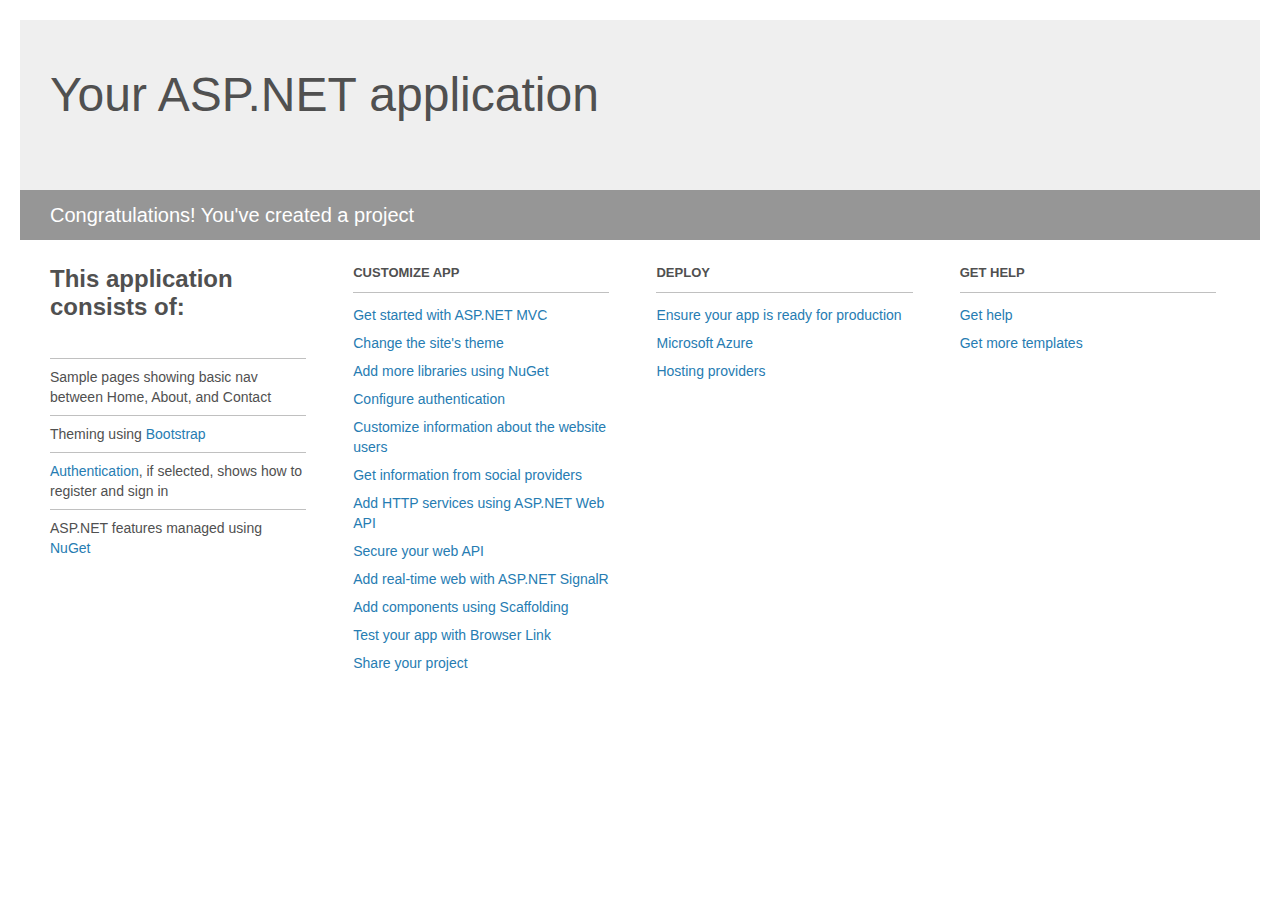
<file: SimlpeLibraryManagementSystem/Project_Readme.html>
﻿<!DOCTYPE html>
<html lang="en">
<head>
    <meta charset="utf-8" />
    <title>Your ASP.NET application</title>
    <style>
        body {
            background: #fff;
            color: #505050;
            font: 14px 'Segoe UI', tahoma, arial, helvetica, sans-serif;
            margin: 20px;
            padding: 0;
        }

        #header {
            background: #efefef;
            padding: 0;
        }

        h1 {
            font-size: 48px;
            font-weight: normal;
            margin: 0;
            padding: 0 30px;
            line-height: 150px;
        }

        p {
            font-size: 20px;
            color: #fff;
            background: #969696;
            padding: 0 30px;
            line-height: 50px;
        }

        #main {
            padding: 5px 30px;
        }

        .section {
            width: 21.7%;
            float: left;
            margin: 0 0 0 4%;
        }

            .section h2 {
                font-size: 13px;
                text-transform: uppercase;
                margin: 0;
                border-bottom: 1px solid silver;
                padding-bottom: 12px;
                margin-bottom: 8px;
            }

            .section.first {
                margin-left: 0;
            }

                .section.first h2 {
                    font-size: 24px;
                    text-transform: none;
                    margin-bottom: 25px;
                    border: none;
                }

                .section.first li {
                    border-top: 1px solid silver;
                    padding: 8px 0;
                }

            .section.last {
                margin-right: 0;
            }

        ul {
            list-style: none;
            padding: 0;
            margin: 0;
            line-height: 20px;
        }

        li {
            padding: 4px 0;
        }

        a {
            color: #267cb2;
            text-decoration: none;
        }

            a:hover {
                text-decoration: underline;
            }
    </style>
</head>
<body>

    <div id="header">
        <h1>Your ASP.NET application</h1>
        <p>Congratulations! You've created a project</p>
    </div>

    <div id="main">
        <div class="section first">
            <h2>This application consists of:</h2>
            <ul>
                <li>Sample pages showing basic nav between Home, About, and Contact</li>
                <li>Theming using <a href="http://go.microsoft.com/fwlink/?LinkID=615519">Bootstrap</a></li>
                <li><a href="http://go.microsoft.com/fwlink/?LinkID=615520">Authentication</a>, if selected, shows how to register and sign in</li>
                <li>ASP.NET features managed using <a href="http://go.microsoft.com/fwlink/?LinkID=320756">NuGet</a></li>
            </ul>
        </div>

        <div class="section">
            <h2>Customize app</h2>
            <ul>
                <li><a href="http://go.microsoft.com/fwlink/?LinkID=615541">Get started with ASP.NET MVC</a></li>
                <li><a href="http://go.microsoft.com/fwlink/?LinkID=615523">Change the site's theme</a></li>
                <li><a href="http://go.microsoft.com/fwlink/?LinkID=615524">Add more libraries using NuGet</a></li>
                <li><a href="http://go.microsoft.com/fwlink/?LinkID=615542">Configure authentication</a></li>
                <li><a href="http://go.microsoft.com/fwlink/?LinkID=615526">Customize information about the website users</a></li>
                <li><a href="http://go.microsoft.com/fwlink/?LinkID=615527">Get information from social providers</a></li>
                <li><a href="http://go.microsoft.com/fwlink/?LinkID=615528">Add HTTP services using ASP.NET Web API</a></li>
                <li><a href="http://go.microsoft.com/fwlink/?LinkID=615529">Secure your web API</a></li>
                <li><a href="http://go.microsoft.com/fwlink/?LinkID=615530">Add real-time web with ASP.NET SignalR</a></li>
                <li><a href="http://go.microsoft.com/fwlink/?LinkID=615531">Add components using Scaffolding</a></li>
                <li><a href="http://go.microsoft.com/fwlink/?LinkID=615532">Test your app with Browser Link</a></li>
                <li><a href="http://go.microsoft.com/fwlink/?LinkID=615533">Share your project</a></li>
            </ul>
        </div>

        <div class="section">
            <h2>Deploy</h2>
            <ul>
                <li><a href="http://go.microsoft.com/fwlink/?LinkID=615534">Ensure your app is ready for production</a></li>
                <li><a href="http://go.microsoft.com/fwlink/?LinkID=615535">Microsoft Azure</a></li>
                <li><a href="http://go.microsoft.com/fwlink/?LinkID=615536">Hosting providers</a></li>
            </ul>
        </div>

        <div class="section last">
            <h2>Get help</h2>
            <ul>
                <li><a href="http://go.microsoft.com/fwlink/?LinkID=615537">Get help</a></li>
                <li><a href="http://go.microsoft.com/fwlink/?LinkID=615538">Get more templates</a></li>
            </ul>
        </div>
    </div>

</body>
</html>
</file>
